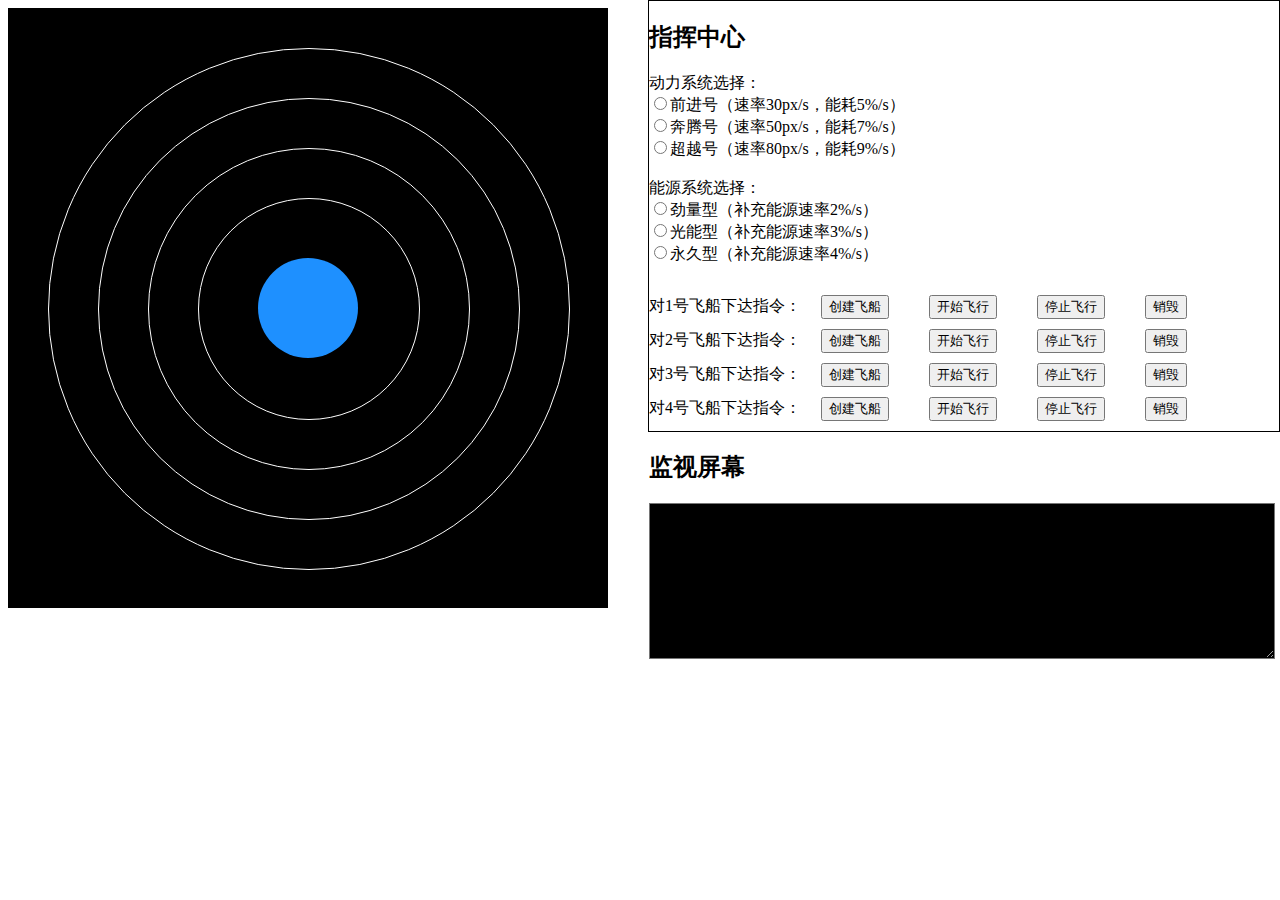
<file: index.html>
<!DOCTYPE html>
<html lang="en">
<head>
    <meta charset="UTF-8">
    <title>行星与飞船</title>
    <link rel="stylesheet" href="css/index.css"/>
</head>
<body>
    <div id="universe">
        <div id="star"></div>
        <div id="road1"></div>
        <div id="road2"></div>
        <div id="road3"></div>
        <div id="road4"></div>
    </div>
    <div id="command">
        <h2>指挥中心</h2>
        <div id="typeSelect">
            动力系统选择：<br/>
            <input type="radio" name="power" value="前进号（速率30px/s，能耗5%/s）">前进号（速率30px/s，能耗5%/s）<br/>
            <input type="radio" name="power" value="奔腾号（速率50px/s，能耗7%/s）">奔腾号（速率50px/s，能耗7%/s）<br/>
            <input type="radio" name="power" value="超越号（速率80px/s，能耗9%/s）">超越号（速率80px/s，能耗9%/s）<br/><br/>
            能源系统选择：<br/>
            <input type="radio" name="energy" value="劲量型（补充能源速率2%/s）">劲量型（补充能源速率2%/s）<br/>
            <input type="radio" name="energy" value="光能型（补充能源速率3%/s）">光能型（补充能源速率3%/s）<br/>
            <input type="radio" name="energy" value="永久型（补充能源速率4%/s）">永久型（补充能源速率4%/s）<br/>
        </div>
        <div id="control1">
            对1号飞船下达指令：<button>创建飞船</button><button>开始飞行</button><button>停止飞行</button><button>销毁</button>
        </div>
        <div id="control2">
            对2号飞船下达指令：<button>创建飞船</button><button>开始飞行</button><button>停止飞行</button><button>销毁</button>
        </div>
        <div id="control3">
            对3号飞船下达指令：<button>创建飞船</button><button>开始飞行</button><button>停止飞行</button><button>销毁</button>
        </div>
        <div id="control4">
            对4号飞船下达指令：<button>创建飞船</button><button>开始飞行</button><button>停止飞行</button><button>销毁</button>
        </div>
        <div id="console">
            <h2>监视屏幕</h2>
            <textarea cols="30" rows="10" ></textarea>
        </div>
    </div>
    <script src="scripts/commandCenter.js"></script>
    <script src="scripts/adapter.js"></script>
    <script src="scripts/airShip.js"></script>
    <script src="scripts/Mediator.js"></script>
    <script src="scripts/index.js"></script>
</body>
</html>
</file>
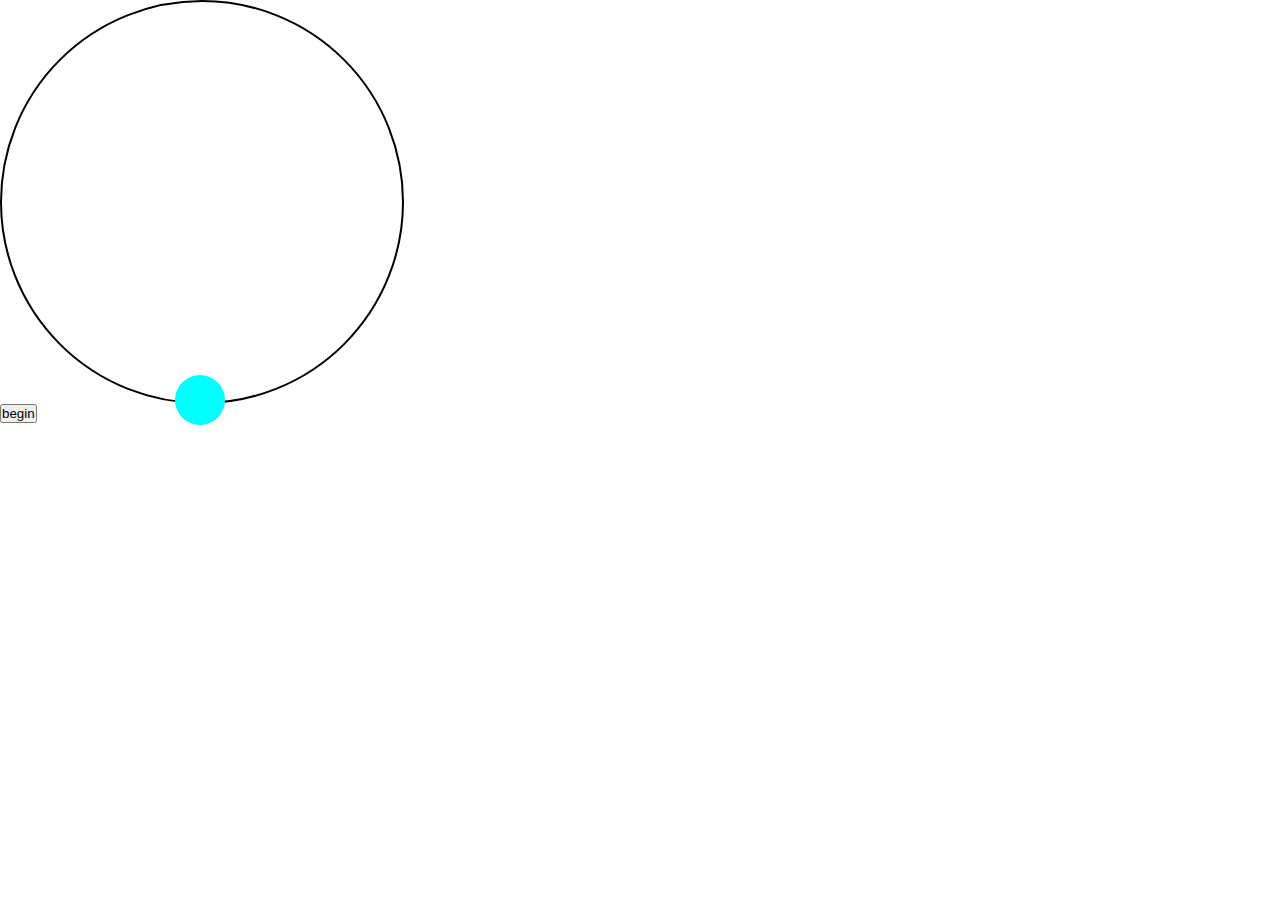
<file: demo/test.html>
<!DOCTYPE html>
<html lang="en">
<head>
    <meta charset="UTF-8">
    <title>来画一个圆</title>
    <style>
        *{
            margin: 0px;
            padding: 0px;
        }
        #road{
            width: 400px;
            height: 400px;
            border: 2px solid black;
            border-radius: 400px;
        }
        #ship{
            width: 50px;
            height: 50px;
            border-radius: 50px;
            background-color: aqua;
            position: absolute;
            top: 375px;
            left: 175px;
        }
    </style>
</head>
<body>
  <div id="road"></div>
  <div id="ship"></div>
  <button>begin</button>
<script>
    document.getElementsByTagName("button")[0].onclick=function () {
        var ship=document.getElementById("ship");
        var radius=200;       //轨道的半径
        var speed=30/10;      //速度   30px/s == 3px/100ms
        var preDeg=speed*360/(Math.PI*2*radius);
        var degree=0;
        setTimeout(function () {
            degree+=preDeg;
            var x = Math.sin( degree * Math.PI/180 )*radius;
            var y = Math.cos( degree * Math.PI/180 )*radius;
            ship.style.top=y+175+"px";
            ship.style.left=x+175+"px";
            setTimeout(arguments.callee,100);
        },100)
    }
</script>
</body>
</html>
</file>
<file: css/index.css>
#universe{
    width: 600px;
    height: 600px;
    background-color: black;
    position: relative;
}
#star{
    width: 100px;
    height: 100px;
    background-color: dodgerblue;
    border-radius: 100px;
    position: absolute;
    top:250px;
    left: 250px;
}
.airship{
    width: 50px;
    height: 50px;
    background-color: gold;
    border-radius: 50px;
    position:absolute;
    text-align: center;
    transition: translate 1s linear;
}
#command{
    position: absolute;
    right: 0px;
    top: 0px;
    border: 1px solid black;
    width: 630px;
}
#typeSelect{
    width: 400px;
    margin-bottom: 30px;
}
button{
    margin: 0 20px;
}
#command div{
    margin-bottom: 10px;
}
#control1{
    margin-top: 30px;
}
#road1{
    width: 220px;
    height: 220px;
    border-radius: 220px;
    border: 1px solid white;
    position: absolute;
    left: 190px;
    top: 190px;
}
#road2{
    width: 320px;
    height: 320px;
    border-radius: 320px;
    border: 1px solid white;
    position: absolute;
    left: 140px;
    top: 140px;
}
#road3{
    width: 420px;
    height: 420px;
    border-radius: 420px;
    border: 1px solid white;
    position: absolute;
    left: 90px;
    top: 90px;
}
#road4{
    width: 520px;
    height: 520px;
    border-radius: 520px;
    border: 1px solid white;
    position: absolute;
    left: 40px;
    top: 40px;
}
#console{
    position: absolute;
    right: 0px;
    width: 630px;
}
textarea{
    width: 620px;
    background-color: black;
    color: white;
}
</file>
